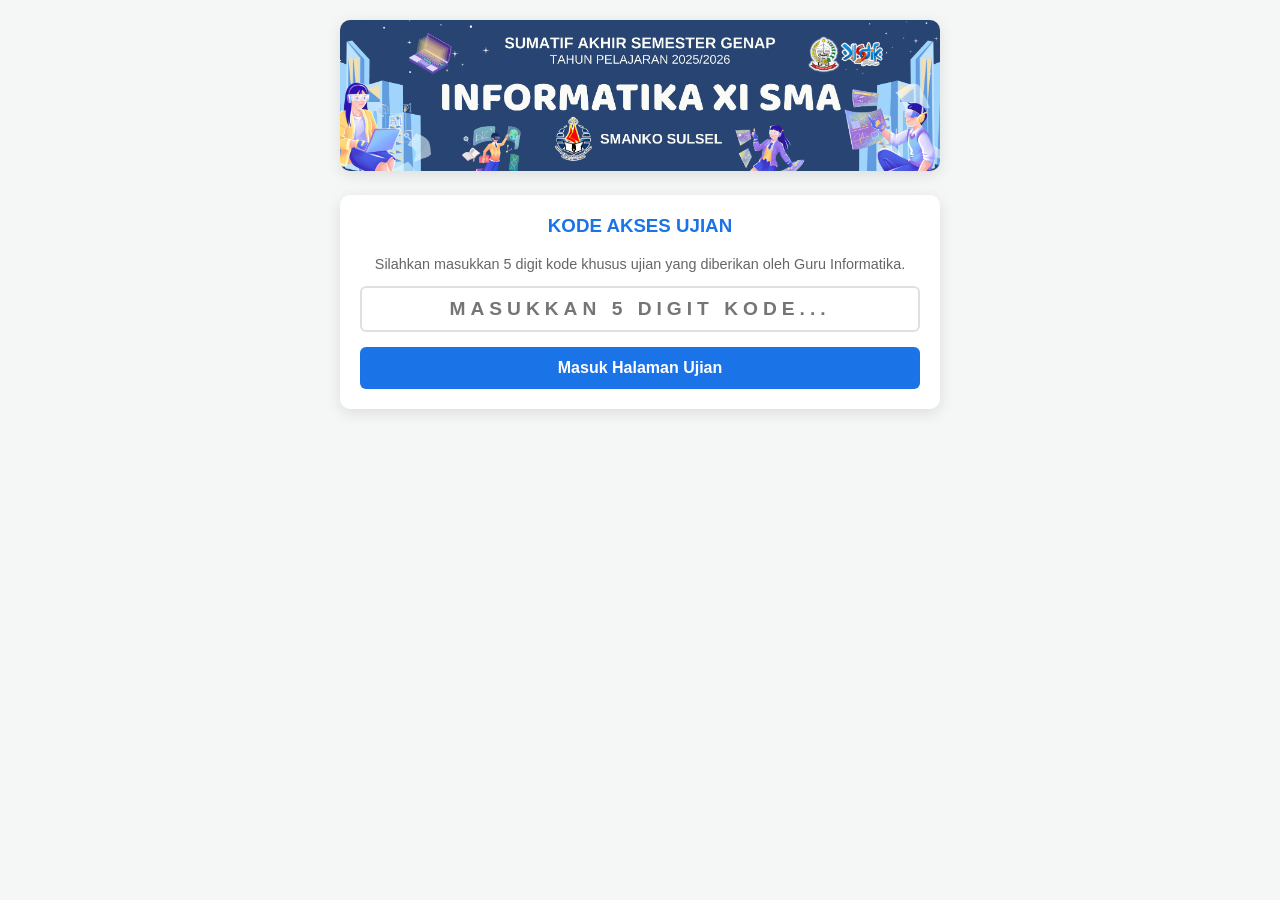
<file: asesmen/25-26/genap/index.html>
<!DOCTYPE html>
<html lang="id">
<head>
    <meta charset="UTF-8">
    <meta name="viewport" content="width=device-width, initial-scale=1.0">
    <title>INFORMATIKA XI - SAS GENAP T.P. 2025/2026</title>
	<link rel="icon" type="image/png" href="logoNKMM.png">
    <style>
        body {
            font-family: 'Segoe UI', Arial, sans-serif;
            background-color: #f4f7f6;
            margin: 20px;
            padding: 0px 0px;
            display: flex;
            justify-content: center;
        }
        .form-container {
            /*background: white;*/
            padding: 0px;
            /*border-radius: 10px;
            box-shadow: 0 4px 15px rgba(0,0,0,0.1);*/
            width: 100%;
            max-width: 600px;
        }
		.petunjuk {
			background: white;
            padding: 1px 20px;
            border-radius: 10px;
            box-shadow: 0 4px 15px rgba(0,0,0,0.1);
			margin-bottom: 20px;
		}
        h2 {
            margin-top: 0;
            color: #333;
            text-align: center;
        }
        .input-group {
            margin-bottom: 20px;
			background: white;
			padding: 20px;
			border-radius: 10px;
            box-shadow: 0 4px 15px rgba(0,0,0,0.1);
        }
        label {
            display: block;
            margin-bottom: 5px;
            color: #666;
            font-weight: 600;
        }
        select, input, textarea {
            width: 100%;
            padding: 10px;
            border: 2px solid #e0e0e0;
            border-radius: 6px;
            box-sizing: border-box;
            font-size: 1rem;
            transition: border-color 0.3s;
			font-family: 'Segoe UI', Arial, sans-serif;
        }
        textarea:focus, select:focus, input:focus {
            border-color: #1b73e8;
            outline: none;
        }
        button {
            width: 100%;
            padding: 12px;
            background-color: #1b73e8;
            color: white;
            border: none;
            border-radius: 6px;
            font-size: 1rem;
            font-weight: bold;
            cursor: pointer;
            transition: background-color 0.3s;
        }
        button:hover {
            background-color: #155cb4;
        }
        button:disabled {
            background-color: #b0d1fc;
            cursor: not-allowed;
        }
        #statusMessage, #tokenMessage {
            margin-top: 15px;
			margin-bottom: 20px;
            padding: 10px;
            border-radius: 5px;
            display: none;
            text-align: center;
            font-weight: 500;
        }
        .success { background-color: #27C8F5; color: black; }
        .error { background-color: red; color: white; }
		
		.container {
			width: 100%; /* Atur lebar div sesuai kebutuhan */
			margin-bottom: 20px;
			
		}

		.gambar-responsif {
			width: 100%;    /* Lebar akan memenuhi 100% dari lebar div */
			height: auto;   /* Tinggi menyesuaikan secara otomatis agar gambar tidak gepeng */
			border-radius: 10px 10px 10px 10px;
            box-shadow: 0 4px 15px rgba(0,0,0,0.1);
		}
		#sheetForm {
			padding: 0px;
		}
    </style>
</head>
<body>

<div class="form-container">
	<div class="container">
		<img src="Header-Form.jpg" alt="Kop Gambar" class="gambar-responsif">
	</div>
	
	<div id="tokenContainer" class="input-group">
		<h3 style="margin-top: 0; text-align: center; color: #1b73e8;">KODE AKSES UJIAN</h3>
		<p style="text-align: center; font-size: 0.9rem; color: #666;">Silahkan masukkan 5 digit kode khusus ujian yang diberikan oleh Guru Informatika.</p>
		<div style="margin-bottom: 15px;">
			<input type="text" id="inputToken" maxlength="5" placeholder="Masukkan 5 digit kode..." style="text-align: center; font-size: 1.2rem; font-weight: bold; letter-spacing: 5px; text-transform: uppercase;">
		</div>
		<div id="tokenMessage" class="error">Kode yang Anda masukkan salah!</div>
		<button type="button" onclick="verifikasiToken()">Masuk Halaman Ujian</button>
	</div>
	
    <!--<h2>UJIAN AKHIR SEMESTER GENAP<br>INFORMATIKA SMA XI<br><SMALL>TAHUN PELAJARAN 2025/2026</SMALL></h2>-->
	
    <form id="sheetForm" style="display: none;">
        
		<div class="input-group">
			<big><b>IDENTITAS PESERTA DIDIK</b></big>
		</div>
		<div class="input-group">
			<label for="kelas">Kelas</label>
			<select name="kelas" id="kelas">
				<option value="0" selected>- Tidak Ada -</option>
				<option value="XI 3">Kelas XI 3</option>
				<option value="XI 5">Kelas XI 5</option>
			</select>
		</div>
		<div class="input-group">
			<label for="nama">Nama Lengkap</label>
			<input type="text" id="nama" required placeholder="Masukkan nama Anda">
		</div>
		
		<div class="petunjuk">
			<h3>Silahkan menjawab soal di bawah ini:</h3>
			<p><small>Soal berbentuk Pilihan ganda dan Essai. Jawab soal pilihan ganda dengan memilih pilihan jawabannya dan soal essai ketikkan jawabannya pada kotak teks di bawah soal.
			<br> <b>Selamat Mengerjakan! Jangan lupa berdoa sebelum memulai ujian</b></small>
			</p>
		</div>
		

		<div class="input-group">
			<label for="soal1">Nomor 1</label>
			<p>Dalam tahapan SDLC, tim pengembang akan mengumpulkan informasi mendalam dari klien untuk menentukan daftar fitur aplikasi serta batasan sistem yang kemudian dituangkan ke dalam dokumen Software Requirement Specification (SRS). Aktivitas tersebut terjadi pada tahap...
			</p>
			<select name="kota" id="soal1">
				<option value="0" selected>Jawaban</option>
				<option value="A">A. Planning (Perencanaan)</option>
				<option value="B">B. Analysis (Analisis Kebutuhan)</option>
				<option value="C">C. Design (Desain)</option>
				<option value="D">D. Implementation (Implementasi)</option>
			</select>
		</div>
		<div class="input-group">
			<label for="soal2">Nomor 2</label>
			<p>Sebuah perusahaan rintisan (startup) ingin membangun aplikasi yang fiturnya masih dapat berubah sewaktu-waktu mengikuti tren pasar yang dinamis. Berdasarkan karakteristik tersebut, model metodologi SDLC yang paling cocok digunakan adalah...
			</p>
			<select name="soal2" id="soal2">
				<option value="0" selected>Jawaban</option>
				<option value="A">A. Model Waterfall</option>
				<option value="B">B. Model Linier</option>
				<option value="C">C. Model Kaku</option>
				<option value="D">D. Model Agile</option>
			</select>
		</div>
		<div class="input-group">
			<label for="soal3">Nomor 3</label>
			<p>Mengapa pemilihan struktur data yang tepat pada tahap Design dan Implementation sangat krusial bagi efisiensi produk digital yang sedang dibangun? Jelaskan berdasarkan materi yang telah dipelajari!</p>
			<textarea id="soal3" rows="4" required placeholder="Tulis jawaban Anda di sini..."></textarea>
		</div>
		<div class="input-group">
			<label for="soal4">Nomor 4</label>
			<p>Ketika menerapkan strategi algoritma untuk memecah masalah besar menjadi beberapa bagian kecil yang serupa, menyelesaikannya satu per satu, lalu menggabungkannya kembali menjadi satu solusi utuh. Strategi algoritmik yang digunakan ini adalah...
			</p>
			<select name="soal4" id="soal4">
				<option value="0" selected>Jawaban</option>
				<option value="A">A. Divide and Conquer</option>
				<option value="B">B. Algoritma Greedy</option>
				<option value="C">C. Dynamic Programming</option>
				<option value="D">D. Binary Search</option>
			</select>
		</div>
		<div class="input-group">
			<label for="soal5">Nomor 5</label>
			<p>Berdasarkan studi kasus penukaran koin pada materi, kita ingin menukar uang senilai Rp7.000 dengan koin yang tersedia: Rp5.000, Rp4.000, Rp3.000, dan Rp1.000. Jika kita menggunakan strategi alternatif yang optimal, berapakah jumlah koin minimal yang didapatkan dan koin pecahan apa saja yang diambil?
			</p>
			<select name="soal5" id="soal5">
				<option value="0" selected>Jawaban</option>
				<option value="A">A. 3 koin (Rp5.000 + Rp1.000 + Rp1.000)</option>
				<option value="B">B. 2 koin (Rp4.000 + Rp3.000)</option>
				<option value="C">C. 2 koin (Rp5.000 + Rp2.000)</option>
				<option value="D">D. 4 koin (Rp4.000 + Rp1.000 + Rp1.000 + Rp1.000)</option>
			</select>
		</div>
		<div class="input-group">
			<label for="soal6">Nomor 6</label>
			<p>Mengapa Algoritma Greedy sering kali gagal menghasilkan solusi yang benar-benar optimal untuk seluruh masalah, meskipun memiliki kelebihan cepat dan mudah diimplementasikan? Berikan penjelasan berdasarkan prinsip kerjanya!</p>
			<textarea id="soal6" rows="4" required placeholder="Tulis jawaban Anda di sini..."></textarea>
		</div>
		<div class="input-group">
			<label for="soal7">Nomor 7</label>
			<p>Sebuah platform media sosial ingin memodelkan fitur pertemanan di mana jika Akun A berteman dengan Akun B, maka Akun B secara otomatis juga berteman dengan Akun A (hubungan timbal balik dua arah). Berdasarkan materi, jenis struktur data Graph yang paling tepat untuk memodelkan jaringan pertemanan tersebut adalah...
			</p>
			<select name="soal7" id="soal7">
				<option value="0" selected>Jawaban</option>
				<option value="A">A. Graph Siklik</option>
				<option value="B">B. Graph Berarah</option>
				<option value="C">C. Graph Berbobot</option>
				<option value="D">D. Graph Tidak Berarah</option>
			</select>
		</div>
		<div class="input-group">
			<label for="soal8">Nomor 8</label>
			<p>Perhatikan gambar di bawah ini! Gambar tersebut merupakan struktur data ...
			</p>
			<div style="text-align: center;">
			<img src="gambar1.jpg" style="max-width: 300px;" alt="grafik" class="gambar-responsif">
			</div>
			<select name="soal8" id="soal8">
				<option value="0" selected>Jawaban</option>
				<option value="A">A. Binary Tree</option>
				<option value="B">B. Binary Search Tree</option>
				<option value="C">C. Graph Berbobot</option>
				<option value="D">D. AVL Tree</option>
			</select>
		</div>
		<div class="input-group">
			<label for="soal9">Nomor 9</label>
			<p>Tulis dan jelaskan Klasifikasi Jaringan Berdasarkan Skala</p>
			<textarea id="soal9" rows="4" required placeholder="Tulis jawaban Anda di sini..."></textarea>
		</div>
		<div class="input-group">
			<label for="soal10">Nomor 10</label>
			<p>Ada berapakah Topologi Jaringan Komputer? Tuliskan!<br>Dan Apa jenis topologi yang digunakan di Laboratorium Komputer di SMANKO Sulsel?</p>
			<textarea id="soal10" rows="4" required placeholder="Tulis jawaban Anda di sini..."></textarea>
		</div>
		
		<div class="input-group" id="statusMessage">dsdaa</div>
        <button type="submit" id="submitBtn" >Kirim Data</button>
		
    </form>
    
</div>

<script>
	// PENGATURAN TOKEN AKSES UJIAN
	const KODE_BENAR = "A93K2"; // <--- SILAHKAN GANTI 5 DIGIT KODE UTAMA DI SINI

	function verifikasiToken() {
		const inputToken = document.getElementById('inputToken').value.toUpperCase().trim();
		const tokenMessage = document.getElementById('tokenMessage');
		const tokenContainer = document.getElementById('tokenContainer');
		const sheetForm = document.getElementById('sheetForm');

		if (inputToken === KODE_BENAR) {
			tokenContainer.style.display = 'none'; // Sembunyikan form token
			sheetForm.style.display = 'block';    // Tampilkan lembar ujian
		} else {
			tokenMessage.style.display = 'block';   // Tampilkan pesan error
			document.getElementById('inputToken').value = '';
		}
	}

	// Fitur Tekan Enter pada Input Token langsung trigger verifikasi
	document.getElementById('inputToken').addEventListener('keypress', function(e) {
		if (e.key === 'Enter') {
			verifikasiToken();
		}
	});
	
	//Langsung Reload Begitu Pengguna Kembali ke Tab (Paling Sering Digunakan)
	document.addEventListener("visibilitychange", function() {
		if (document.visibilityState === "visible") {
			// Halaman kembali dilihat oleh pengguna, lakukan reload
			alert("Ujian akan diulang karena anda keluar dari halaman ini !!!");
			window.location.reload();
		}
	});

    // MASUKKAN URL APLIKASI WEB GOOGLE APPS SCRIPT ANDA DI SINI
    const scriptURL = 'https://script.google.com/macros/s/AKfycbxQI31eG4yQhOaCY1HzOXoUmZ-z9qABAfRHBz3sqp4Gbfz6Jx8yUi-46XBzIMOVDLrcTg/exec';

	
	function dapatkanWaktuSekarang() {
		const sekarang = new Date();
		
		const bulan = sekarang.getMonth() + 1; // getMonth() dimulai dari 0 (Januari = 0)
		const tanggal = sekarang.getDate();
		const tahun = sekarang.getFullYear();
		
		// Menambahkan angka 0 di depan jika menit/detik/jam di bawah 10
		const jam = String(sekarang.getHours()).padStart(2, '0');
		const menit = String(sekarang.getMinutes()).padStart(2, '0');
		const detik = String(sekarang.getSeconds()).padStart(2, '0');
		
		return `${bulan}/${tanggal}/${tahun} ${jam}:${menit}:${detik}`;
	}

	//console.log(dapatkanWaktuSekarang());
	
	document.getElementById('sheetForm').addEventListener('submit', function(e) {
        e.preventDefault(); // Mencegah halaman reload otomatis
        
        const submitBtn = document.getElementById('submitBtn');
        const statusMessage = document.getElementById('statusMessage');
        
        // Mengubah status tombol saat loading
        submitBtn.disabled = true;
        submitBtn.innerText = 'Mengirim...';
        statusMessage.style.display = 'none';

        // Mengambil data dari inputan form
        const formData = {
            timestamp: dapatkanWaktuSekarang(),
			kelas: document.getElementById('kelas').value,
			nama: document.getElementById('nama').value,
            soal1: document.getElementById('soal1').value,
            soal2: document.getElementById('soal2').value,
            soal3: document.getElementById('soal3').value,
			soal4: document.getElementById('soal4').value,
            soal5: document.getElementById('soal5').value,
			soal6: document.getElementById('soal6').value,
            soal7: document.getElementById('soal7').value,
			soal8: document.getElementById('soal8').value,
            soal9: document.getElementById('soal9').value,
			soal10: document.getElementById('soal10').value
        };

        // Mengirimkan data menggunakan Fetch API JavaScript
        fetch(scriptURL, {
            method: 'POST',
            mode: 'no-cors', // Penting untuk menghindari isu kebijakan CORS cross-domain
            headers: {
                'Content-Type': 'application/json'
            },
            body: JSON.stringify(formData)
        })
        .then(() => {
            // Menampilkan pesan sukses ke pengguna
            statusMessage.style.display = 'block';
            statusMessage.className = 'success';
            statusMessage.innerText = 'Selamat! Ujian anda telah selesai. Jawaban anda sudah terkirim.';
            sheetForm.style.display = 'hide';
            // Reset form inputan
            document.getElementById('sheetForm').reset();
        })
        .catch(error => {
            // Menampilkan pesan error jika gagal koneksi
            statusMessage.style.display = 'block';
            statusMessage.className = 'error';
            statusMessage.innerText = 'Terjadi kesalahan: ' + error.message;
        })
        .finally(() => {
            // Mengembalikan tombol ke keadaan semula
            submitBtn.disabled = false;
            submitBtn.innerText = 'Kirim Data';
        });
    });
</script>

</body>
</html>
</file>
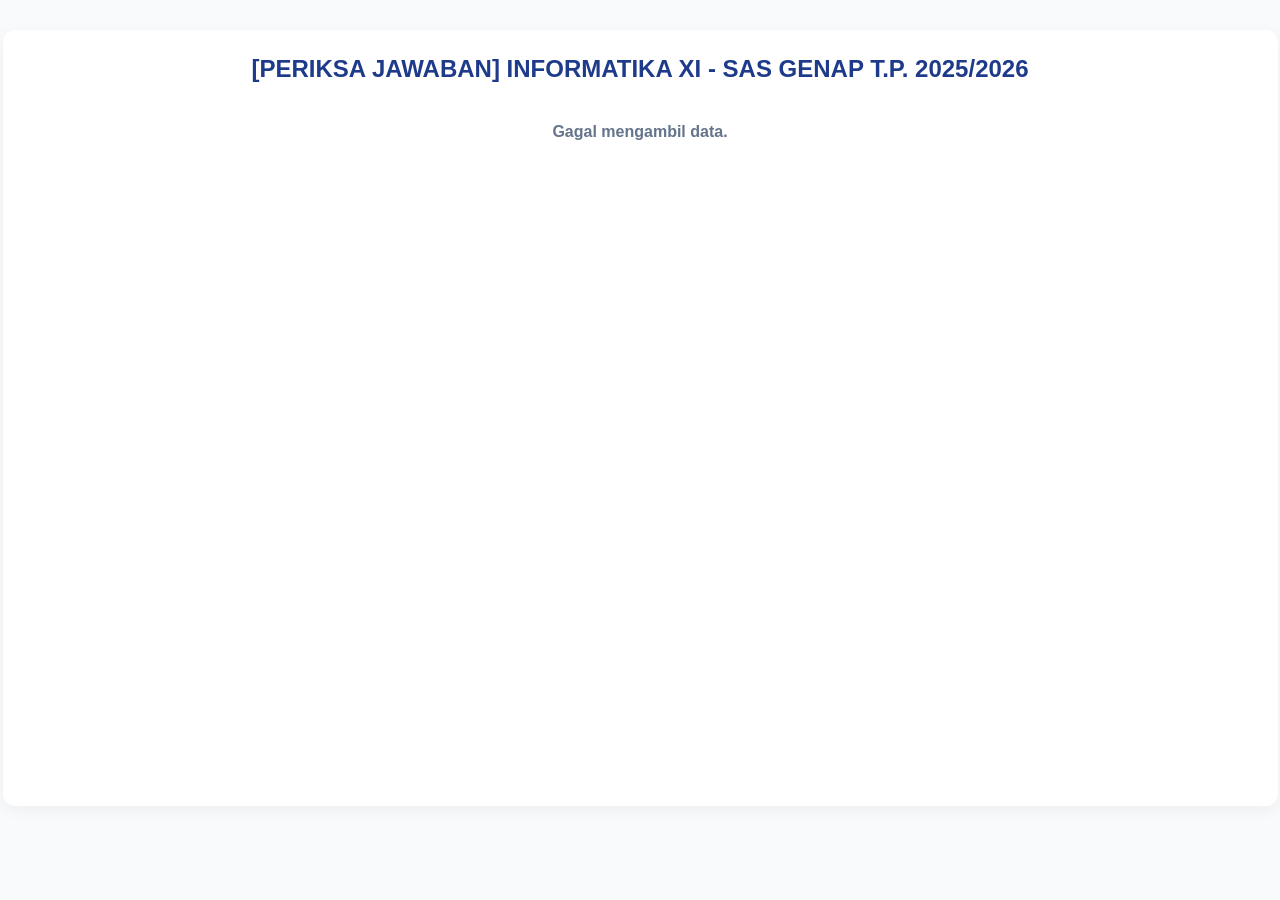
<file: asesmen/25-26/genap/PeriksaJawaban.html>
<!DOCTYPE html>
<html lang="id">
<head>
    <meta charset="UTF-8">
    <meta name="viewport" content="width=device-width, initial-scale=1.0">
    <title>[PERIKSA JAWABAN] INFORMATIKA XI - SAS GENAP T.P. 2025/2026</title>
	<link rel="icon" type="image/png" href="logoNKMM.png">
    <style>
        :root {
            --primary: #1e3a8a;
            --secondary: #3b82f6;
            --success: #10b981;
            --bg: #f8fafc;
            --text: #334155;
        }

        body {
            font-family: 'Segoe UI', sans-serif;
            background-color: var(--bg);
            color: var(--text);
            margin: 0;
            padding: 30px 15px;
            display: flex;
            flex-direction: column;
            align-items: center;
        }

        .container {
            /*max-width: 1000px;*/
            width: 98%;
            background: white;
            padding: 25px;
            border-radius: 12px;
            box-shadow: 0 4px 15px rgba(0,0,0,0.05);
        }

        h2 { text-align: center; color: var(--primary); margin-top: 0; }

        /* Styling Tabel */
        .table-container { 
			overflow-x: auto;
			margin-top: 20px;
			height: 600px; /* Sesuaikan tinggi tabel Anda */
			overflow-y: auto; /* Memunculkan scrollbar vertikal */
		}
		
		/* Kunci agar thead tetap diam */
		.table-container thead th {
		  position: sticky;
		  top: 0;
		  z-index: 10; /* Agar posisinya selalu berada di atas teks lainnya */
		}
		
        table { width: 100%; border-collapse: collapse; text-align: left; table-layout: fixed; }
        th { background: var(--primary); color: white; padding: 12px; font-size: 0.9rem; text-transform: uppercase; }
        td { padding: 12px; border-bottom: 1px solid #e2e8f0; }
        tr:nth-child(even) { background-color: #f8fafc; }
		/* Tentukan tinggi baris yang diinginkan */
		td, th {
		  height: 50px; /* Atur tinggi sesuai kebutuhan Anda, misalnya 50px */
		  box-sizing: border-box; /* Memastikan padding tidak menambah tinggi baris */
		  overflow: hidden; /* Menyembunyikan teks jika terlalu panjang */
		  text-overflow: ellipsis; /* Menambahkan titik-titik (...) jika teks terpotong */
		  white-space: nowrap; /* Mencegah teks turun ke baris baru */
		  
		}
        
        .btn-edit {
            background-color: var(--secondary);
            color: white;
            border: none;
            padding: 6px 12px;
            border-radius: 4px;
            cursor: pointer;
            font-weight: bold;
        }
        .btn-edit:hover { background-color: #2563eb; }

        /* Styling Modal (Pop-up Form) */
        .modal {
            display: none;
            position: fixed;
            top: 0; left: 0; width: 100%; height: 100%;
            background: rgba(0,0,0,0.5);
            justify-content: center; align-items: center;
            z-index: 1000;
        }
        .modal-content {
            background: white; padding: 0px; border-radius: 10px;
            width: 100%; max-width: 900px; box-shadow: 0 5px 15px rgba(0,0,0,0.2);
			height: 400px; /* Wajib ada batasan tinggi */
			overflow-y: scroll;
        }
		#editForm {
			padding: 30px;
		}
        .modal h3 { margin-top: 0; color: var(--primary); }
        
        .input-group { margin-bottom: 15px; }
        .input-group label { display: block; margin-bottom: 5px; font-weight: 600; }
        .input-group input { width: 100%; padding: 10px; border: 1px solid #cbd5e1; border-radius: 6px; box-sizing: border-box; }
        
        .modal-actions { display: flex; gap: 10px; margin-top: 20px; }
        .btn-save { background: var(--success); color: white; border: none; padding: 10px; width: 100%; border-radius: 6px; cursor: pointer; font-weight: bold; }
        .btn-cancel { background: #64748b; color: white; border: none; padding: 10px; width: 100%; border-radius: 6px; cursor: pointer; font-weight: bold; }

        .loading { text-align: center; font-weight: bold; color: #64748b; padding: 20px; }
		
		.container-flex {
		  display: flex; /* Membuat elemen anak berjajar ke samping */
		  gap: 10px; /* Memberi jarak antar div */
		}

		.kotak {
		  padding: 20px 30px 5px;
		  width: 50%;
		}
		
		.container-flex {
			background: var(--primary); 
			position: sticky;
			top: 0;
			z-index: 10; /* Agar posisinya selalu berada di atas teks lainnya */
		}
		.container-flex h3 {
			color: white;
		}
    </style>
</head>
<body>

<div class="container">
    <h2>[PERIKSA JAWABAN] INFORMATIKA XI - SAS GENAP T.P. 2025/2026</h2>
    <div id="loading" class="loading">Sedang memuat data...</div>
    
    <div class="table-container">
        <table id="dataTable" style="display: none;">
            <thead>
                <tr>
                    <th>No</th>
					<th>Timestamp</th>
					<th>Kelas</th>
                    <th>Nama</th>
                    <th>No. 1</th>
					<th>No. 2</th>
					<th>No. 3</th>
					<th>No. 4</th>
					<th>No. 5</th>
					<th>No. 6</th>
					<th>No. 7</th>
					<th>No. 8</th>
					<th>No. 9</th>
					<th>No. 10</th>
					<th>Skor Sementara</th>
					<th>Skor Final</th>
					<th>AKSI</th>
                </tr>
            </thead>
            <tbody id="tableBody"></tbody>
        </table>
    </div>
</div>

<div id="editModal" class="modal">
    <div class="modal-content">
		<div class="container-flex">
		  <div class="kotak"><h3>Edit Data Pendaftar</h3></div>
		  <div class="kotak" style="text-align: right;"><button type="button" class="btn-edit" style="background-color: red; color: white;" onclick="tutupModal()">X</button></div>
		</div>
        <form id="editForm">
            <input type="hidden" id="editRowIndex">
			<input type="hidden" id="editNo">
			<input type="hidden" id="editTM">
            
            <div class="input-group">
                <label for="editNama">Nama Siswa</label>
                <span id="editNama"></span>
            </div>
			<div class="input-group">
                <label for="editKelas">Kelas</label>
                <span id="editKelas" ></span>
            </div>
			<div class="input-group">
                <label for="editSoal1">Jawaban Nomor 1</label>
                <span id="editSoal1" ></span>
            </div>
			<div class="input-group">
                <label for="editSoal2">Jawaban Nomor 2</label>
                <span id="editSoal2" ></span>
            </div>
			<div class="input-group">
                <label for="editSoal3">Jawaban Nomor 3</label>
                <p id="editSoal3" ></p>
            </div>
			<div class="input-group">
                <label for="editSoal4">Jawaban Nomor 4</label>
                <span id="editSoal4" ></span>
            </div>
			<div class="input-group">
                <label for="editSoal5">Jawaban Nomor 5</label>
                <span id="editSoal5" ></span>
            </div>
			<div class="input-group">
                <label for="editSoal6">Jawaban Nomor 6</label>
                <p id="editSoal6" ></p>
            </div>
			<div class="input-group">
                <label for="editSoal7">Jawaban Nomor 7</label>
                <span id="editSoal7" ></span>
            </div>
			<div class="input-group">
                <label for="editSoal8">Jawaban Nomor 8</label>
                <span id="editSoal8" ></span>
            </div>
			<div class="input-group">
                <label for="editSoal9">Jawaban Nomor 9</label>
                <p id="editSoal9" ></p>
            </div>
			<div class="input-group">
                <label for="editSoal10">Jawaban Nomor 10</label>
                <p id="editSoal10" ></p>
            </div>
			<div class="input-group">
                <label for="editSkorSementara">Jawaban Nomor 10</label>
                <p id="editSkorSementara" ></p>
            </div>
            <div class="input-group">
                <label for="editSkorFinal">Jawaban Skor Final</label>
                <input type="number" id="editSkorFinal" required>
            </div>
            <div class="modal-actions">
                <button type="button" class="btn-cancel" onclick="tutupModal()">Batal</button>
                <button type="submit" id="btnSimpan" class="btn-save">Simpan Perubahan</button>
            </div>
        </form>
    </div>
</div>

<script>
    // Taruh URL Aplikasi Web Google Apps Script Anda di sini
    const webAppUrl = 'https://script.google.com/macros/s/AKfycbwT18EEsKsFKV5ZQ-m8IdrTdN5Nyjei2-dA7qTCaiNgnw7k0wK81PG8ORK9lJrp6MQL4g/exec';
    let localData = [];

    // 1. FUNGSI MEMBACA & MENAMPILKAN DATA
    async function loadData() {
        document.getElementById('loading').style.display = 'block';
        document.getElementById('dataTable').style.display = 'none';
        
        try {
            const response = await fetch(webAppUrl);
            localData = await response.json();
            
            const tableBody = document.getElementById('tableBody');
            tableBody.innerHTML = '';

            localData.forEach((item, index) => {
                const row = document.createElement('tr');
                row.innerHTML = `
                    <td>${item.no || '-'}</td>
					<td>${item.timestamp || '-'}</td>
					<td>${item.kelas || '-'}</td>
                    <td>${item.nama || '-'}</td>
                    <td>${item.soal1 || '-'}</td>
					<td>${item.soal2 || '-'}</td>
					<td>${item.soal3 || '-'}</td>
					<td>${item.soal4 || '-'}</td>
					<td>${item.soal5 || '-'}</td>
					<td>${item.soal6 || '-'}</td>
					<td>${item.soal7 || '-'}</td>
					<td>${item.soal8 || '-'}</td>
					<td>${item.soal9 || '-'}</td>
					<td>${item.soal10 || '-'}</td>
					<td>${item.skor_sementara || '-'}</td>
					<td>${item.skor_final|| '-'}</td>
                    <td><button class="btn-edit" onclick="bukaModal(${index})">Edit</button></td>
                `;
                tableBody.appendChild(row);
            });

            document.getElementById('loading').style.display = 'none';
            document.getElementById('dataTable').style.display = 'table';
        } catch (error) {
            document.getElementById('loading').innerText = 'Gagal mengambil data.';
            console.error(error);
        }
    }

    // 2. FUNGSI MEMBUKA MODAL DAN COPI DATA KE FORM
    function bukaModal(index) {
        const item = localData[index];
		document.getElementById('editRowIndex').value = item.rowindex;
		document.getElementById('editNo').innerText = item.no;
		document.getElementById('editTM').innerText = item.timestamp;
        document.getElementById('editNama').innerText = item.nama;
		document.getElementById('editKelas').innerText = item.kelas || '';
        document.getElementById('editSoal1').innerText = item.soal1 || '';
		document.getElementById('editSoal2').innerText = item.soal2 || '';
		document.getElementById('editSoal3').innerText = item.soal3 || '';
		document.getElementById('editSoal4').innerText = item.soal4 || '';
		document.getElementById('editSoal5').innerText = item.soal5 || '';
		document.getElementById('editSoal6').innerText = item.soal6 || '';
		document.getElementById('editSoal7').innerText = item.soal7 || '';
		document.getElementById('editSoal8').innerText = item.soal8 || '';
		document.getElementById('editSoal9').innerText = item.soal9 || '';
		document.getElementById('editSoal10').innerText = item.soal10 || '';
		document.getElementById('editSkorSementara').innerText = item.skor_sementara || '';
		if (item.skor_final != ""){
			document.getElementById('editSkorFinal').value = item.skor_final || '';
		} else {
			document.getElementById('editSkorFinal').value = item.skor_sementara || '';
		}
        //document.getElementById('editJurusan').value = item.jurusan || '';
        
        document.getElementById('editModal').style.display = 'flex';
    }

    function tutupModal() {
        document.getElementById('editModal').style.display = 'none';
    }

    // 3. FUNGSI MENGIRIM DATA PERUBAHAN (UPDATE) KE GOOGLE SHEETS
    document.getElementById('editForm').addEventListener('submit', async function(e) {
        e.preventDefault();
        const btnSimpan = document.getElementById('btnSimpan');
        btnSimpan.innerText = 'Menyimpan...';
        btnSimpan.disabled = true;

        const updatedData = {
            rowindex: document.getElementById('editRowIndex').value,
            no: document.getElementById('editNo').value,
			timestamp: document.getElementById('editTM').value,
			nama: document.getElementById('editNama').innerText,
			kelas: document.getElementById('editKelas').innerText,
			soal1: document.getElementById('editSoal1').innerText,
			soal2: document.getElementById('editSoal2').innerText,
			soal3: document.getElementById('editSoal3').innerText,
			soal4: document.getElementById('editSoal4').innerText,
			soal5: document.getElementById('editSoal5').innerText,
			soal6: document.getElementById('editSoal6').innerText,
			soal7: document.getElementById('editSoal7').innerText,
			soal8: document.getElementById('editSoal8').innerText,
			soal9: document.getElementById('editSoal9').innerText,
			soal10: document.getElementById('editSoal10').innerText,
			//skor_sementara: document.getElementById('editSkorSementara').innerText,
			skor_final: document.getElementById('editSkorFinal').value
			
            
        };

        try {
            // Mengirim data menggunakan POST ke Google Apps Script
            await fetch(webAppUrl, {
                method: 'POST',
                mode: 'no-cors', // Penting untuk menghindari CORS issue pada Web App script
                headers: { 'Content-Type': 'application/json' },
                body: JSON.stringify(updatedData)
            });

            alert('Data berhasil diperbarui!');
            tutupModal();
            loadData(); // Memuat ulang tabel untuk melihat hasil update terbaru
        } catch (error) {
            alert('Terjadi kesalahan saat menyimpan data.');
            console.error(error);
        } finally {
            btnSimpan.innerText = 'Simpan Perubahan';
            btnSimpan.disabled = false;
        }
    });

    // Jalankan pengambilan data pertama kali saat web dibuka
    window.onload = loadData;
</script>

</body>
</html>
</file>
